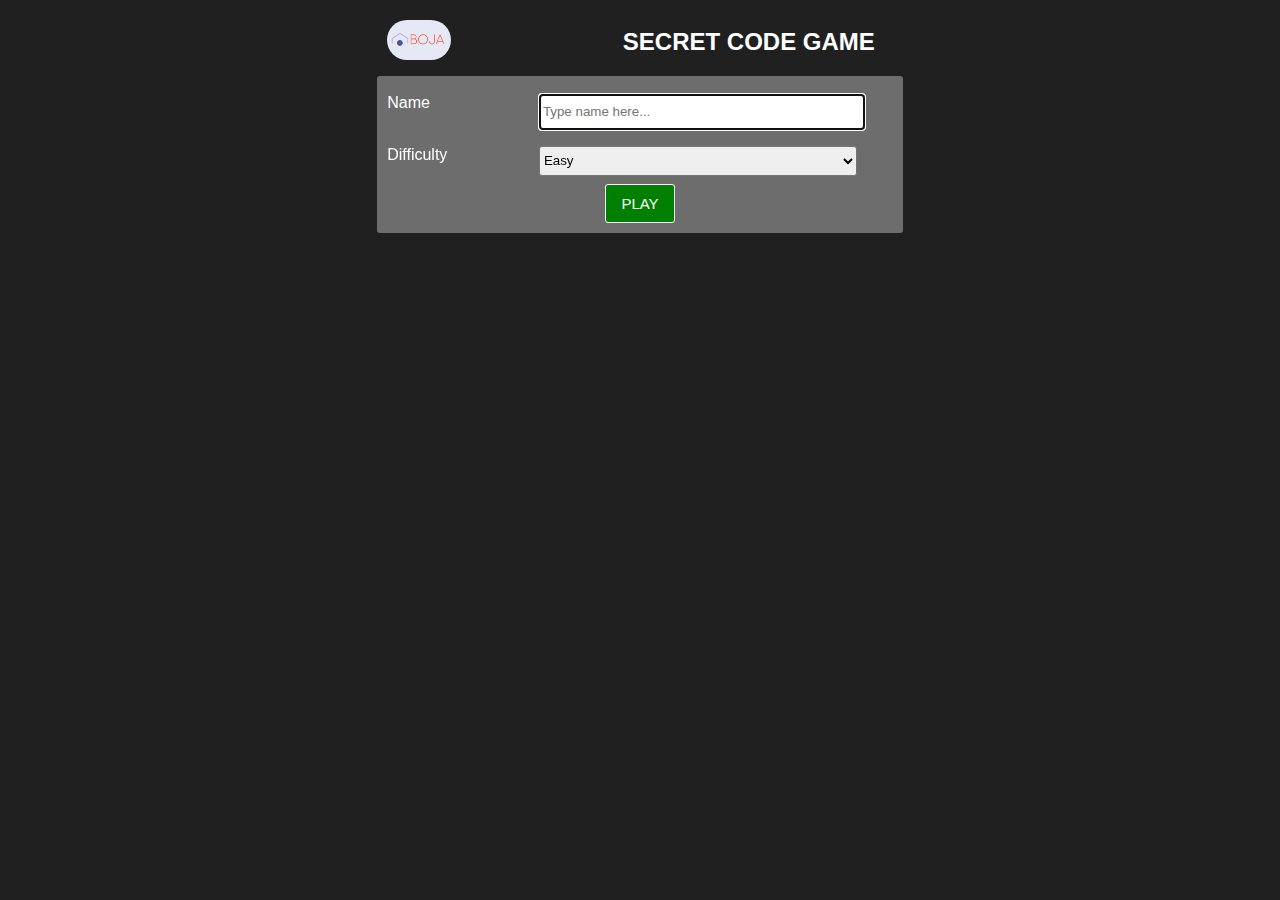
<file: index.html>
<!DOCTYPE html>
<html lang="en">
<head>
    <meta charset="UTF-8">
    <meta name="viewport" content="width=device-width, initial-scale=1.0">
    <meta property="og:title" content="BOJA's Dead or Injured Game"
    <meta property="og:description" content="A personlly nostalgic, yet brain-racking, game that tests the player's ability to think!"
    <meta property="og:image" content="BOJA-logo-croppedE.png">
    <link rel="stylesheet" href="deadorinjured-redo.css">
    <title></title>
</head>
<body>
    <header>
        <div clqss="logo-holder">
            <img src="BOJA-logo-croppedD.png" alt="BOJA-logo" class="boja-logoD">
            <img src="BOJA-logo-croppedE.png" alt="BOJA-logo" class="boja-logoE">
        </div>
    <h2>SECRET CODE GAME</h2>
    </header>
    <div class="player-info">
        <div>
            <label for="">Name</label>
            <input type="text" maxlength="10" placeholder="Type name here..." class="player-name">
        </div>
        <div>
            <label for="">Difficulty</label>
            <select name="" id="difficulty" required>
                <option value="easy">Easy</option>
                <option value="medium">Medium</option>
                <option value="hard">Hard</option>
            </select>
        </div>
        <button class="submit-button">PLAY</button>
    </div>


    <div class="guessing-game-container">
        <div class="player-interact">
            <label for="">Guess</label>
            <input type="number" placeholder="input 4-digit guess" class="js-guess-input">
            <button class="go-button">Go</button>
        </div>
        <div class="div-for-guesses-left">
            <div class="chances-left"></div>
            <div class="guess-number"></div>
        </div>

        
        <div class="js-display-guesses display-guesses"></div>

        <div class="display-remark js-display-remark"></div>
        <div class="replay js-replay"></div>
        <div class="bottom-buttons">
            <button class="restart-button">Restart</button>
            <button class="quit-button">Quit</button>
            <button class="autoplay-button">AutoPlay</button>
        </div>
       
    </div>
    <div class="game-instructions">Game Instructions</div>


    <script src="deadorinjured-redo.js"></script>
</body>
</html>
</file>
<file: deadorinjured-redo.css>
body{
    color: white;
    background-color: rgb(32, 32, 32);
    font-family: Arial, Helvetica, sans-serif;
}
p{
    margin: 0;
    display: inline;
}
header{
    display: grid;
    grid-template-columns: 1fr 1fr;
    align-items: center;
    width: 40%;
    padding: 0 10px;
    margin: 0 auto;
    column-gap: 10px;
    justify-content: space-between;
}
h2{
    width: 270px;
    min-width: 270px;
}
.boja-logoD{
    display: none;
}
.boja-logoE{
    width: 4rem;
    height: 40px;
    border-radius: 50px;
}
.guessing-game-container{
    background-color: rgb(109, 109, 109);
    width: 586px;
    margin: auto;
    border-radius: 3px;
    min-height: 100px;
    padding: 10px;
    position: relative;
}

.player-interact{
    display: flex;
}
.display-guesses{
    display: grid;
    grid-template-columns: 1fr 1fr;   
    background-color: gray;
    column-gap: 10px;
    padding: 10px;
    margin-top: 40px;
}
@media (max-width: 880px) {
    .display-guesses{
        grid-template-columns: 1fr;
        text-align: center;
    }
}
.display-remark{
    font-size: 30px;
    font-family: Verdana, Geneva, Tahoma, sans-serif;
    margin-bottom: 30px;
}
.display-animation{
    animation: display-remarks 1s;
}
@keyframes display-remarks {
    0% {transform: scale(0.8);}
    100% {transform: scale(1);}
}
.player-info{
    background-color: rgb(109, 109, 109);
    width: 40%;
    min-width: 400px;
    border-radius: 3px;
    display: flex;
    flex-direction: column;
    padding: 10px;
    min-height: 100px;
    margin: 0 auto;
}
.player-info div{
    display: grid;
    grid-template-columns: 30% 1fr;
    margin: 8px 0;
}
.player-info div input, select{
    width: 90%;
    height: 30px;
    border-radius: 3px;
}

.remove-display{
    display: none;
}
.submit-button{
    padding: 10px;
    width: 70px;
    background-color: green;
    color: white;
    border: 1px solid white;
    border-radius: 3px;
    margin: 0 auto;
    cursor: pointer;
    transition: 0.15s;
}
/* .guess-number{
    margin-left: 20px;
    width: 250px;
    height: 40px;
    cursor: none;
    border: 1px solid gray;
    transition: 0.15s;
} */
.guess-number:hover, .chances-left:hover{
    border-radius: 3px;
    border: 1px solid white;
}
.guess-number-item{
    margin-right: 4px;
    border: 1px solid black;
    border-radius: 50px;
    background-color: rgb(255, 255, 255);
    padding: 4px;
    cursor: none;
}
.player-interact input, button{
    padding: 10px;
    border-radius: 3px;
    margin: 0 3px;
    border: 1px solid white;
    font-size: 15px;
    cursor: pointer;
}
.quit-button{
    background-color: rgb(119, 0, 0);
    color: white;
    width: 70px;
}
.restart-button{
    background-color: green;
    color: white;
    width: 70px;
}
.go-button{
    background-color: rgb(29, 22, 164);
    color: white;
    width: 70px;
}
:disabled{
    opacity: 0.5;
}
.yes-button{
    background-color: rgb(29, 22, 164);
}
.no-button{
    background-color: rgb(119, 0, 0);
}
.yes-button, .no-button{
    color: white;
    border-radius: 3px;
    border: 1px solid white;
    width: 60px;
    text-align: center;
}
.replay, .display-remark{
    text-align: center;
    margin-bottom: 15px;
}

@keyframes fadeout-anim{
    0% {opacity: 1;};
    80%{opacity: 1};
    100% {opacity: 0};
}
.fadeout-animation{
    opacity: 0;
    animation: fadeout-anim 3s;
}
.game-instructions{
    border: 1px solid white;
    min-width: 500px;
    max-width: 700px;
    font-family: Verdana, Geneva, Tahoma, sans-serif;
    text-align: center;
    margin: 0 auto;
}
.game-instructions div{
    margin: 20px 10px;
}
.div-for-guesses-left{
    position: absolute;
    top: 0px;
    right: 0px;
    background-color: gray;
    display: flex;
    flex-direction: column;
    align-items: center;
    padding: 10px;
    row-gap: 10px;
    border-radius: 3px;
    border: 1px solid rgb(109, 109, 109);
    transform: scale(0.7);
}
.chances-left{
    background-color: rgb(109, 109, 109);
    padding: 5px;
    cursor: none;
    transition: 0.15s;
    border: 1px solid gray;
}
.guess-number{
    background-color: rgb(109, 109, 109);
    display: flex;
    padding: 10px;
    cursor: none;
    transition: 0.15s;
    border: 1px solid gray;
}

@media (max-width: 625px) {
    .player-info{
        min-width: 10px;
        width: 80%;
    }
    .guessing-game-container{
        min-width: 400px;
        width: 400px;
    }
    .player-interact label{
        display: none;
    }
    .go-button, .player-interact input{
        background-color: white;
        color: black;
        margin: 0;
        border: none;
        border-radius: 0px;
    }
    .player-interact input{
        width: 20%;
    }
    .display-remark{
        font-size: 1rem;
    }
    .game-instructions{
        font-size: 12px;
        min-width: 400px;
        width: 418px;
    }
    .div-for-guesses-left{
        right: -20px;
    }
    header{
        margin: 10px 0;
    }
    .boja-logoE{
        display: none;
    }
    .boja-logoD{
        display: block;
        width: 40px;
        height: 38px;
        border-radius: 50px;
    }
}
</file>
